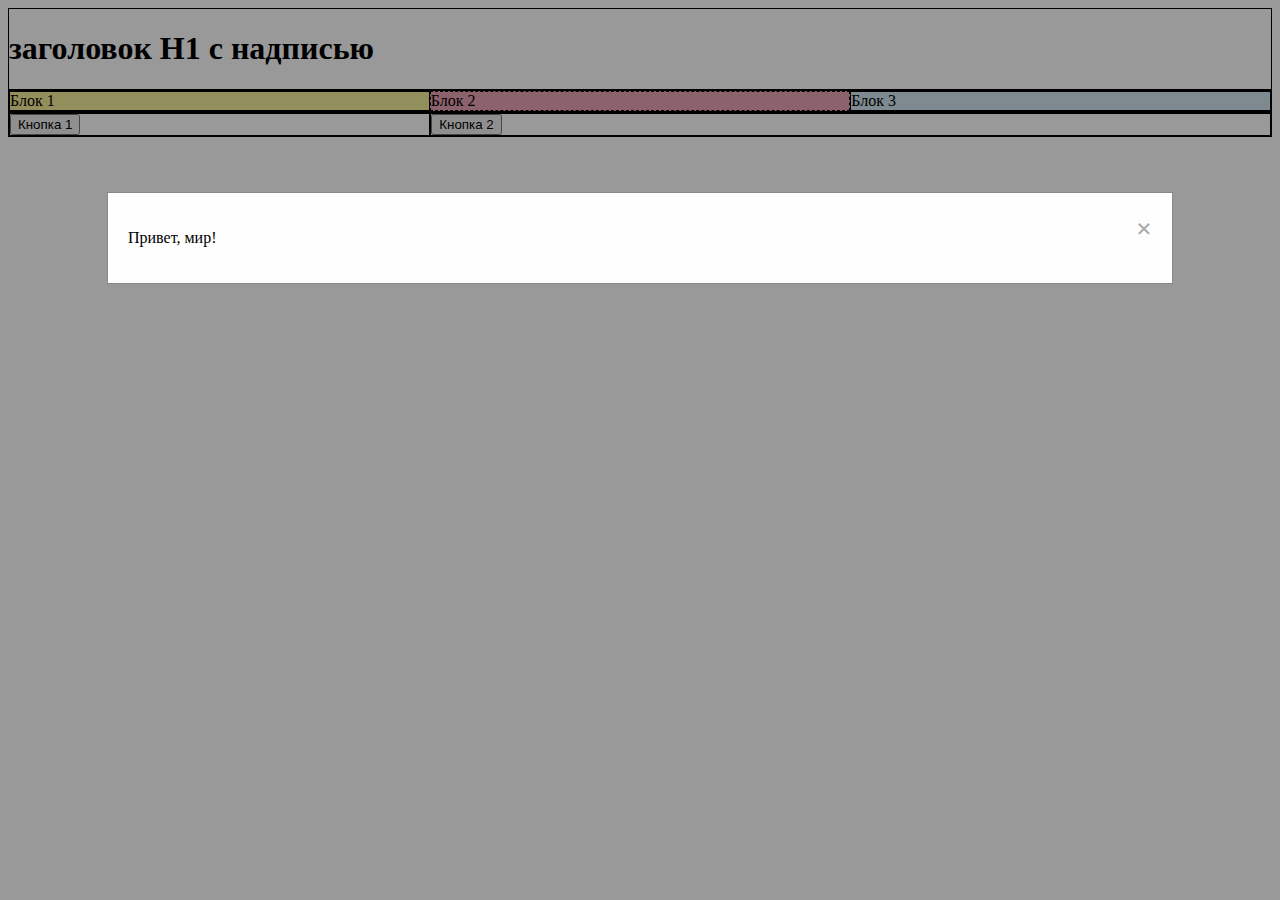
<file: index.html>
<!DOCTYPE html>
<html lang="en">
<head>
    <meta charset="UTF-8">
    <meta name="description" content="lorem ipsum">
    <meta name="viewport" content="width=device-width, initial-scale=1.0">
    <link href="https://cdn.jsdelivr.net/npm/bootstrap@5.2.3/dist/css/bootstrap.min.css" rel="stylesheet" integrity="sha384-rbsA2VBKQhggwzxH7pPCaAqO46MgnOM80zW1RWuH61DGLwZJEdK2Kadq2F9CUG65" crossorigin="anonymous">
    <link rel="stylesheet" href="./style.css">
    <title>Тест</title>
</head>
<body>
    <div class="modal">
        <div class="modal-content">
            <span class="close">&times;</span>
            <p>Привет, мир!</p>
        </div>
    </div>
    <div class="container">
        <div class="full-width"><h1>заголовок H1 с надписью</h1></div>
        <div class="three-blocks">
          <div class='block-1'>Блок 1</div>
          <div class='dashed'>Блок 2</div>
          <div>Блок 3</div>
        </div>
        <div class="two-blocks">
          <div><button type="button" class="btn btn-outline-warning">Кнопка 1 </button></div>
          <div><button type="button" class="btn btn-outline-success">Кнопка 2 </button></div>
        </div>
      </div>

    <script src='jquery-3.7.1.js'></script>
    <script>
       $(document).ready(function() {
    $('.btn-outline-warning').click(function() {
        $('.full-width').toggle();
    });

    $(".modal").show();

    $(".close").click(function() {
        $(".modal").hide();
    });

});


</script>

    
    
    <script src="https://cdn.jsdelivr.net/npm/bootstrap@5.2.3/dist/js/bootstrap.bundle.min.js" integrity="sha384-kenU1KFdBIe4zVF0s0G1M5b4hcpxyD9F7jL+jjXkk+Q2h455rYXK/7HAuoJl+0I4" crossorigin="anonymous"></script>
</body>
</html>
</file>
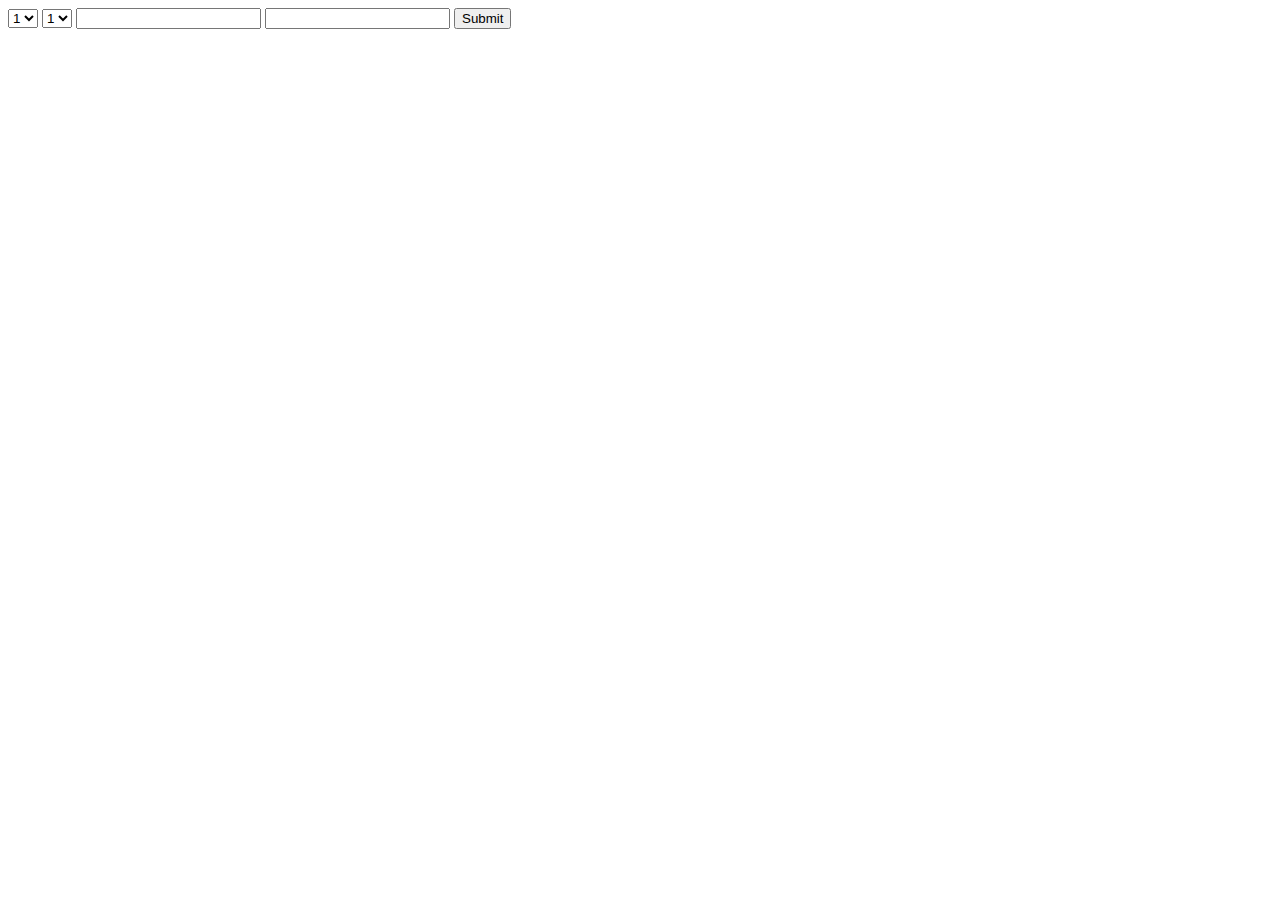
<file: form.html>
<!DOCTYPE html>
<html lang="en">
<head>
    <meta charset="UTF-8">
    <meta name="viewport" content="width=device-width, initial-scale=1.0">
    <title>Test form</title>
</head>
<body>
    <form id="myForm">
        <select name="dropdown1" id="dropdown1">
            <option value="1">1</option>
            <option value="2">2</option>
            <option value="3">3</option>
            <option value="4">4</option>
            <option value="5">5</option>
        </select>
        <select name="dropdown2" id="dropdown2">
            <option value="1">1</option>
            <option value="2">2</option>
            <option value="3">3</option>
            <option value="4">4</option>
            <option value="5">5</option>
        </select>
        <input type="text" name="input1" id="input1">
        <input type="text" name="input2" id="input2">
        <button type="submit" id="submit">Submit</button>
    </form>
    <div id="result"></div>
    <script src="./js/script.js"></script>
</body>
</html>
</file>
<file: style.css>
.container {
    display: flex;
    flex-direction: column;
  }
  
  .container div {
      border: 1px black solid;
    }
    .container .dashed {
        border: 1px black dashed;
      }

  
  .full-width {
    flex: 1;
  }
  
  .three-blocks {
    display: flex;
}
  
  .three-blocks > div {
    flex: 1;
  }

  .three-blocks div:nth-child(1) {
    background-color: #f5ef9a;
  }

  .three-blocks div:nth-child(2) {
    background-color: #eaa3b5;
  }

  .three-blocks div:nth-child(3) {
    background-color: #d3e6ee
  }
  
  .two-blocks {
    display: flex;
  }
  
  .two-blocks > div:first-child {
    flex: 1;
  }
  
  .two-blocks > div:last-child {
    flex: 2;
  }

  .full-width div{
    border: 1px solid black;
  }

  .modal {
    display: none;
    position: fixed;
    z-index: 1;
    left: 0;
    top: 0;
    width: 100%;
    height: 100%;
    overflow: auto;
    background-color: rgb(0,0,0);
    background-color: rgba(0,0,0,0.4);
}

.modal-content {
    background-color: #fefefe;
    margin: 15% auto;
    padding: 20px;
    border: 1px solid #888;
    width: 80%;
}

.close {
    color: #aaaaaa;
    float: right;
    font-size: 28px;
    font-weight: bold;
}

.close:hover,
.close:focus {
    color: #000;
    text-decoration: none;
    cursor: pointer;
}


  
  @media (max-width: 768px) {
    .container {
        display: flex;
        flex-direction: column;
      }
      
      .three-blocks {
        display: flex;
        flex-direction: column;
      }
      
      .two-blocks {
        display: flex;
        flex-direction: column;
      }
      
      
  }
</file>
